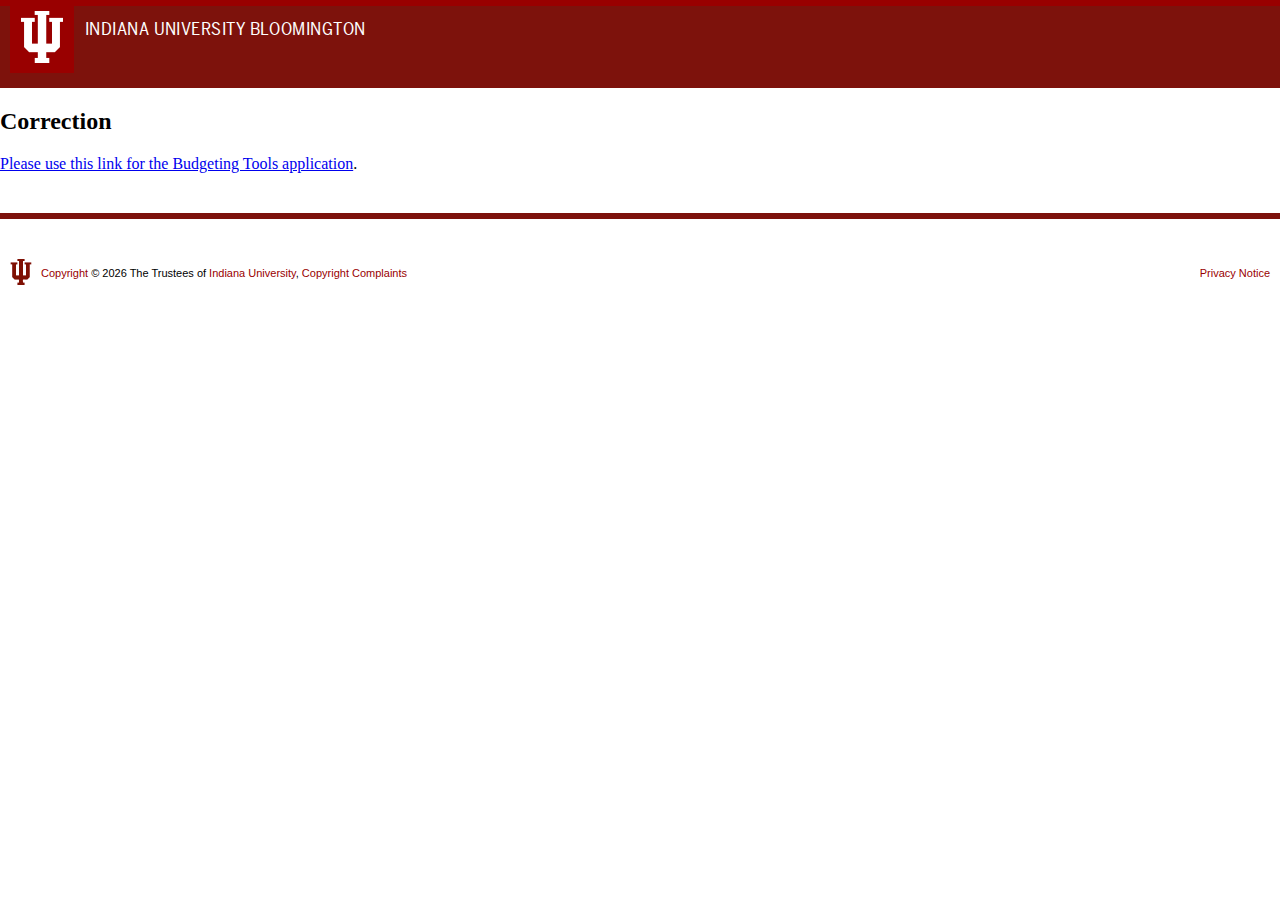
<file: _iu-brand/index.html>
<!doctype html>
<html>
    <head>
        <meta charset="utf-8">
        <title>Site Name: Indiana University Bloomington</title>
        <meta name="description" content="">
        
        <!-- BEGIN INDIANA UNIVERSITY BRANDING BAR AND FOOTER <HEAD> ELEMENTS -->
        <meta http-equiv="X-UA-Compatible" content="IE=edge">
    	<meta name="viewport" content="width=device-width, initial-scale=1.0" />
        <link href="css/base.css" rel="stylesheet" type="text/css" />
        <link href="css/wide.css" media="(min-width: 48.000em)" rel="stylesheet" type="text/css" />
        <!-- Remove both script tags below if Google Custom Search form is removed. -->
        <!--<script src="js/scripts.js" type="text/javascript"></script>
        <script type="text/javascript">
			var googleSearchToggleOptions = {
				searchResultsUrl: 'search.html',
				searchId: 'cse-search-form',
				searchResultsId: 'cse-search-results-form'
			};
		</script>-->
        <!--[if (lte IE 8) & (!IEMobile)]>
            <link href="css/fixed.css" media="screen" rel="stylesheet" type="text/css" />
        <![endif]-->
        <!--[if IE 7]>
            <link href="css/ie7.css" rel="stylesheet" type="text/css" />
        <![endif]--> 
        <!--[if IE 6]>
            <link href="css/ie6.css" rel="stylesheet" type="text/css" />
        <![endif]-->
        <!-- END INDIANA UNIVERSITY BRANDING BAR AND FOOTER <HEAD> ELEMENTS -->
        
    </head>
    <body>
        
        <!-- BEGIN INDIANA UNIVERSITY BRANDING BAR -->
        <div id="branding-bar">
        	<div class="bar">
                <div class="wrapper">
                    <p class="campus">
                        <a href="http://www.iub.edu/">
                            <img src="img/trident-tab.gif" height="73" width="64" alt=" " />
                            <span class="line-break">Indiana University</span> Bloomington
                        </a>
                    </p>
                    <!-- BEGIN OPTIONAL GOOGLE CUSTOM SEARCH -->
                    <!--<div id="cse-search">
                        <form id="cse-search-form" method="get" action="http://www.google.com/cse" role="search">
                            <fieldset id="cse-search-fieldset1">
                                <legend class="visuallyhidden">Choose which site to search</legend>
                                <ul>-->
                                	<!-- Update the value attribute of the input tag below to the URL to your website (do not include http:// or https:// or end with a forward slash). 
                                    Ex: www.iu.edu/~iubrand or brand.iu.edu. -->
                    <!--                <li><input type="radio" name="q" id="cse-search-option1" value="site:www.indiana.edu/~sitename" checked="checked" />&nbsp;<label for="cse-search-option1">This site</label></li>
                                    <li><input type="radio" name="q" id="cse-search-option2" value="site:www.iub.edu" />&nbsp;<label for="cse-search-option2">IUB</label></li> 
                                </ul>
                            </fieldset>-->
                    <!--        <fieldset id="cse-search-fieldset2">
                            	<label for="cse-search-keywords" class="visuallyhidden">Search keywords</label> 
                                <input type="text" name="as_q" id="cse-search-keywords" placeholder="Google&#8482; Custom Search" />
                                <input type="submit" name="cse-search-submit" id="cse-search-submit" value="Go" />
                                <input type="hidden" name="cx" value="015259877170389514313:f7mbppu3dj0" />
                                <input type="hidden" name="ie" value="UTF-8" />
                                <input type="hidden" name="nojs" value="1" />
                            </fieldset>
                        </form>
                        <p class="toggle search close"><a href="#"><span>Close</span> Search</a></p>
                    </div>
                    <div class="toggles">
                        <p class="toggle search open"><a href="#cse-search"><span>Open</span> Search</a></p>
                    </div>-->
                    <!-- END OPTIONAL GOOGLE CUSTOM SEARCH -->
                </div>
            </div>
        </div>
        <!-- END INDIANA UNIVERSITY BRANDING BAR -->
        
        <!-- Site content goes here. -->
        <h2>Correction</h2>
        <a href="../" target="_top">Please use this link for the Budgeting Tools application</a>.
        
        <!-- BEGIN INDIANA UNIVERSITY FOOTER -->
        <div id="footer" role="contentinfo">
        	<div class="wrapper">
                <p class="internal"><a href="#">Privacy Notice</a></p>
                <p class="copyright">
                    <a href="http://www.iu.edu/" class="block-iu"><img src="img/block-iu.png" height="26" width="22" alt="Block IU" /></a> 
                    <span class="line-break">
                        <a href="http://www.iu.edu/copyright/index.shtml">Copyright</a> &#169; 
                        <script type="text/javascript">
                            var theDate=new Date()
                            document.write(theDate.getFullYear())
                        </script>
                    </span> 
                    <span class="line-break">The Trustees of <a href="http://www.iu.edu/">Indiana University</a>,</span> 
                    <span class="line-break"><a href="http://www.iu.edu/copyright/complaints.shtml">Copyright Complaints</a></span>
                </p>
            </div>
        </div>
        <!-- END INDIANA UNIVERSITY FOOTER -->
        
    </body>
</html>
</file>
<file: _iu-brand/css/base.css>
/*************************************************
 * IU Branding Bar & Footer
 *
 * Version: 1.01
 * Author: IU Communications 
 * Author URI: http://communications.iu.edu
 ************************************************/

/****************************************
 * Fonts
 ****************************************/

/*** Benton Sans Cond ***/

@font-face {
    font-family: 'BentonSansCondensedRegular';
    src: url('../fonts/benton-sans-condensed/regular.eot');
    src: url('../fonts/benton-sans-condensed/regular.eot?#iefix') format('embedded-opentype'),
	     url('../fonts/benton-sans-condensed/regular.woff') format('woff'),
		 url('../fonts/benton-sans-condensed/regular.ttf') format('truetype'),
		 url('../fonts/benton-sans-condensed/regular.svg#BentonSansCondensedRegular') format('svg');
    font-style: normal;
	font-weight: normal;
}


/****************************************
 * General Formatting
 ****************************************/

body {
	margin: 0; 
	padding: 0;	
}

/*** Reusable Classes ***/

/* Wrapper */
.wrapper {
	margin: 0 auto;
	max-width: 100%;/* 960px; ADJUST THIS TO FIT YOUR SITE */
}

/* Line Break */
.line-break {
	display: block;	
}

/* Accessible Hiding */

/* Hide for both screenreaders and browsers: 
css-discuss.incutio.com/wiki/Screenreader_Visibility */
.hidden { 
	display: none; 
	visibility: hidden; 
}

/* Hide only visually, but have it available for screenreaders: by Jon Neal. 
www.webaim.org/techniques/css/invisiblecontent/  &  j.mp/visuallyhidden */
.visuallyhidden { 
	border: 0; 
	clip: rect(0 0 0 0); 
	height: 1px; 
	margin: -1px; 
	overflow: hidden; 
	padding: 0; 
	position: absolute; 
	width: 1px;
}

/* Extends the .visuallyhidden class to allow the element to be focusable when navigated to via the keyboard: 
drupal.org/node/897638 */
.visuallyhidden:active, .visuallyhidden:focus { 
	clip: auto; 
	height: auto; 
	margin: 0; 
	overflow: visible; 
	position: static; 
	width: auto;
}

/* Hide visually and from screenreaders, but maintain layout */
.invisible { 
	visibility: hidden; 
}


/****************************************
 * Branding Bar
 ****************************************/

#branding-bar {
	/*background: #212121 url(../img/bg-bar.gif) repeat-x 0 100%;*/
	background: #7d120c; /* url(../img/bg-bar.gif) repeat-x 0 100%;*/
	color: #fff;
	font-family: Arial, Helvetica, sans-serif;
	font-size: 16px; /* Normalize font size */
	line-height: 18px; /* Normalize line height */
	min-height: 46px;
	overflow: hidden;
	text-align: right;
}
#branding-bar h1,
#branding-bar p,
#branding-bar ul,
#branding-bar form,
#branding-bar fieldset,
#branding-bar input,
#branding-bar dl,
#branding-bar dt,
#branding-bar dd,
#branding-bar img,
#branding-bar abbr {
	border: none;
	display: block;
	font-weight: normal;
	margin: 0;
	padding: 0;	
}
#branding-bar a {
	color: #fff;	
}
#branding-bar ul {
	list-style: none;
}

/*** Bar ***/

#branding-bar .bar {
	border-top: 6px solid #990000;
}

/*** Trident Tab & Campus Name ***/

#branding-bar .campus {
	font-family: "BentonSansCondensedRegular", "Arial Narrow", Arial, Helvetica, sans-serif;
	font-size: 1em; /* 16px (16/16) */
	left: auto;
	letter-spacing: 0.025em;
	line-height: 1em; /* 16px (16/16) */
	position: absolute;
	text-align: left;
	text-transform: uppercase;
	top: 6px;
	z-index: 400;
}

#branding-bar .campus a {
	display: table-cell;
	height: 40px;
	padding: 0 0 0 45px;
	text-decoration: none;
	vertical-align: middle;	
}
#branding-bar .campus a:hover {
	text-decoration: none;	
}
#branding-bar .campus img {
	height: auto;
	left: 5px;
	position: absolute;
	top: -6px;
	width: 34px;
}
#branding-bar .campus .expanded {
	display: none;
}

/*** Search ***/

#branding-bar #cse-search {
	-webkit-transition: margin 0.8s ease-in-out, opacity 0s ease-in-out 0.8s;
  	-moz-transition: margin 0.8s ease-in-out, opacity 0s ease-in-out 0.8s;
  	-ms-transition: margin 0.8s ease-in-out, opacity 0s ease-in-out 0.8s;
  	-o-transition: margin 0.8s ease-in-out, opacity 0s ease-in-out 0.8s;
	float: left;
	margin: -300% 0 0 0;
	opacity: 0;
	padding: 53px 0 36px 0;
	position: relative;
	transition: margin 0.8s ease-in-out, opacity 0s ease-in-out 0.8s;
	text-align: left;
	width: 100%;
	z-index: 200;
}
#branding-bar #cse-search:target {
	margin: 0;	
	opacity: 1;
	z-index: 300;
}
#branding-bar #cse-search * {
	opacity: 0;	
}
#branding-bar #cse-search:target * {
	opacity: 1;	
}
#branding-bar #cse-search form {
	font-size: 0.625em; /* 10px (10/16) */
	line-height: 1.200em; /* 12px (12/10) */
	margin: 0 auto;
	width: 95%;	
}
#branding-bar #cse-search fieldset {
	border: none;
}

/* Fieldset 1 */
#branding-bar #cse-search-fieldset1 {
	bottom: 16px;
	margin: 0 2.5%;
	position: absolute;
	right: 36px;	
}
#branding-bar #cse-search-fieldset1 li {
	float: left;
	margin: 0 5px 0 0;	
}
#branding-bar #cse-search-fieldset1 input,
#branding-bar #cse-search-fieldset1 label {
	display: inline-block;
	vertical-align: bottom;	
}

/* Fieldset 2 */
#branding-bar #cse-search-fieldset2 {
	position: relative;	
}
#branding-bar #cse-search-fieldset2 label.visuallyhidden {
	left: -9999px;
	position: absolute;
	top: -9999px;	
}
#branding-bar #cse-search-fieldset2 input {
	float: left;	
}

/* Keywords */
#branding-bar #cse-search-keywords {
	background: #d3d3d3;
	border: none;
	border-radius: 0;
	color: #000;
	font-family: Arial, Helvetica, sans-serif;
	font-size: 1em; /* 10px (10/16) */
	line-height: 2.600em; /* 26px (26/10) */
	min-height: 26px;
	padding: 0 5% 0 2%;
	vertical-align: middle;
	width: 93%;
}
#branding-bar #cse-search-keywords::-webkit-input-placeholder {
   color: #000;
   opacity: 1;
}
#branding-bar #cse-search-keywords:-moz-placeholder {
   color: #000; 
   opacity: 1; 
}
#branding-bar #cse-search-keywords::-moz-placeholder {
   color: #000;
   opacity: 1;  
}
#branding-bar #cse-search-keywords:-ms-input-placeholder {  
   color: #000;
   opacity: 1;  
}

/* Submit */
#branding-bar #cse-search-submit {
	-webkit-appearance: none;
	background-color: #990000;
	border: none;
	border-radius: 0;
	color: #fff;
	cursor: pointer;
	font-weight: bold;
	height: 26px;
	margin: 0 0 0 -36px;
	text-transform: uppercase;
	width: 36px;	
}

/*** Tools ***/

#branding-bar #campus-tools {
	-webkit-transition: margin 0.8s ease-in-out, opacity 0s ease-in-out 0.8s;
  	-moz-transition: margin 0.8s ease-in-out, opacity 0s ease-in-out 0.8s;
  	-ms-transition: margin 0.8s ease-in-out, opacity 0s ease-in-out 0.8s;
  	-o-transition: margin 0.8s ease-in-out, opacity 0s ease-in-out 0.8s;
	float: left;
	margin: -300% 0 0 0;
	opacity: 0;
	padding: 53px 0 10px 0;
	position: relative;
	text-align: left;
	transition: margin 0.8s ease-in-out, opacity 0s ease-in-out 0.8s;
	width: 100%;
	z-index: 200;
}
#branding-bar #campus-tools:target {
	left: 0;
	margin: 0;	
	opacity: 1;
	z-index: 300;
}
#branding-bar #campus-tools * {
	opacity: 0;	
}
#branding-bar #campus-tools:target * {
	opacity: 1;	
}
#branding-bar #campus-tools .groups {
	font-size: 0.750em; /* 12px (12/16) */
	line-height: 1.500em; /* 18px (18/12) */
	margin: 0 auto;
	width: 95%;
}
#branding-bar #campus-tools .group {
	border-bottom: 1px solid #585858;
	margin: 0 0 15px 0;
	padding: 0 0 10px 0;	
}
#branding-bar #campus-tools .group:last-child {
	border-bottom: none;
	padding-bottom: 0;	
}
#branding-bar #campus-tools .heading {
	font-size: 1.083em; /* 13px (13/12) */
	font-weight: bold;
	line-height: 1.385em; /* 18px (18/13) */
	text-transform: uppercase;	
}
#branding-bar #campus-tools li a {
	display: block;
	padding: 3px 0;
	text-decoration: underline;	
}

/*** Toggles ***/

#branding-bar .toggles {
	float: right;
}
#branding-bar .toggle {
	display: inline-block;
	margin: -6px 5px 14px -4px;
	position: relative;
	vertical-align: top;
	z-index: 100;	
}
#branding-bar .toggle a {
	background-color: #212121;
	color: #fff;
	display: table-cell;
	font-size: 0.625em; /* 10px (10/16) */
	height: 32px;
	line-height: 1.200em; /* 12px (12/10) */
	padding: 0 3px 0 0;	
	text-align: center;
	text-decoration: none;
	vertical-align: middle;
	width: 42px;
}
#branding-bar .toggle a span {
	display: inline-block;
	text-indent: -9999px;	
}
#branding-bar .toggle.search a {
	background-image: url(../img/search-submit.png);
	background-position: 50% 50%;
	background-repeat: no-repeat;
	text-indent: -9999px;
}
#branding-bar .toggle.tools a:after {
	display: inline-block;
	font-size: 0.600em; /* 6px (6/10) */
	line-height: 1em; /* 6px (6/6) */
	margin: 0 0 0 2px;
	vertical-align: middle;	
}
#branding-bar #campus-tools .toggle.tools a:after {
	content: "▲";
}
#branding-bar .toggle.tools a:after {
	content: "▼";
}
#branding-bar .toggle.search.close,
#branding-bar .toggle.tools.close {
	display: none;
	bottom: -40px;
	position: absolute;
}
#branding-bar .toggle.search.close {
	right: 0;	
}
#branding-bar.gateway .toggle.search.close {
	right: 50px;	
}
#branding-bar.gateway .toggle.tools.close {
	right: 0;
}
#branding-bar #cse-search:target .toggle.search.close,
#branding-bar #campus-tools:target .toggle.tools.close {
	display: block;	
}


/****************************************
 * Footer
 ****************************************/

#footer {
	background: #fff;
	font-family: Arial, Helvetica, sans-serif;
	font-size: 16px; /* Normalize font size */
	line-height: 18px; /* Normalize line height */
	margin: 20px 0 0 0;
	padding: 0 0 20px 0;
	text-align: center;
}
#footer p {
	margin: 0;
	padding: 0;	
}
#footer img {
	border: none;	
}
#footer a {
	color: #990000;
	text-decoration: none;	
}
#footer a:hover {
	text-decoration: underline;	
}
#footer .wrapper {
	font-size: 0.688em; /* 11px (11/16) */
	line-height: 1.273em; /* 14px (14/11) */
}
#footer .tagline {
	background: #7d110c;
	color: #fff;
	font-family: "BentonSansCondensedRegular", "Arial Narrow", Arial, Helvetica, sans-serif;
	font-size: 1.636em; /* 18px (18/11) */
	letter-spacing: -0.02em;
	line-height: 1em; /* 18px (18/18) */
	margin: 0 0 10px 0;
	padding: 5px;	
}
#footer .internal {
	margin: 0 0 15px 0;	
}
#footer .block-iu { 
	display: block;
	margin: 0 auto 5px auto;
}


/****************************************
 * Search Results Form
 ****************************************/

#cse-search-results-form {
	font-family: Arial, Helvetica, sans-serif;
	font-size: 16px; /* Normalize font size */
	line-height: 18px; /* Normalize line height */
	margin: 0 0 20px 0;	
	padding: 40px 10px 0 10px;
}
#cse-search-results-form fieldset {
	border: none;
	font-size: 0.750em; /* 12px (12/16) */
	line-height: 1.334em; /* 16px (16/12) */
	margin: 0;
	padding: 0;
	position: relative;	
}
#cse-search-results-form legend {
	padding: 0 0 10px 0;	
}
#cse-search-results-form ul {
	list-style: none;
	margin: 0 0 5px 0;
	overflow: hidden;
	padding: 0;	
}
#cse-search-results-form ul li {
	float: left;
	margin: 0 15px 0 0;	
}
#cse-search-results-fieldset1 input, 
#cse-search-results-fieldset1 label {
	display: inline-block;
	vertical-align: bottom;
}
#cse-search-results-fieldset2 label.visuallyhidden {
	left: -9999px;
	position: absolute;
	top: -9999px;	
}
#cse-search-results-fieldset2 input {
	float: left;	
}
#cse-search-results-keywords {
	background: #601411;
	border: none;
	border-radius: 0;
	color: #fff;
	font-family: Arial, Helvetica, sans-serif;
	font-size: 0.8333em; /* 10px (10/12) */
	line-height: 2.600em; /* 26px (26/10) */
	margin: 0 0 10px 0;
	min-height: 26px;
	min-width: 144px;
	padding: 0 5% 0 2%;
	vertical-align: middle;
	width: 93%;
}
#cse-search-results-keywords::-webkit-input-placeholder {
   color: #fff;
   opacity: 1;
}
#cse-search-results-keywords:-moz-placeholder {
   color: #fff; 
   opacity: 1; 
}
#cse-search-results-keywords::-moz-placeholder {
   color: #fff;
   opacity: 1;  
}
#cse-search-results-keywords:-ms-input-placeholder {  
   color: #fff;
   opacity: 1;  
}
#cse-search-results-submit {
	-webkit-appearance: none;
	background: #990000 url(../img/search-submit.png) no-repeat 50% 50%;
	border: none;
	border-radius: 0;
	color: #fff;
	cursor: pointer;
	font-weight: bold;
	height: 26px;
	margin: 0 0 10px -45px;
	padding: 0;
	text-indent: -9999px;
	text-transform: uppercase;
	width: 45px;		
}
#cse-search-results-noscript {
	border: none;
	height: 400px;
	width: 100%;	
}


/****************************************
 * iOS Adjustments
 ****************************************/

@media screen and (max-device-width: 480px) {
	
	html {
		-webkit-text-size-adjust: none;	
	}
	input, select, textarea {
		font-size: 16px !important; /* Disable input zoom */
		line-height: 16px !important; /* Disable input zoom */
	}
	
}


/****************************************
 * Media Queries
 ****************************************/

/* 320px */
@media only screen and (min-width: 20.000em) {
	
	/****************************************
	 * Branding Bar
	 ****************************************/
 	
	/*** Tools ***/
	
	#branding-bar #campus-tools .groups {
		overflow: hidden;	
	}
	#branding-bar #campus-tools ul {
		overflow: hidden;	
	}
	#branding-bar #campus-tools li {
		float: left;
		width: 50%;	
	}
	
}
</file>
<file: _iu-brand/css/wide.css>
/*************************************************
 * IU Branding Bar & Footer
 *
 * Version: 1.01
 * Author: IU Communications 
 * Author URI: http://communications.iu.edu
 ************************************************/

/****************************************
 * General Formatting
 ****************************************/

/*** Reusable Classes ***/

/* Wrapper */
.wrapper {
	padding: 0 10px;
}

/* Line Break */
.line-break {
	display: inline;	
}


/****************************************
 * Branding Bar
 ****************************************/

#branding-bar {
	min-height: 88px;
}

/*** Trident Tab & Campus Name ***/

#branding-bar .campus {
	font-size: 1.125em; /* 18px (18/16) */
	line-height: 1em; /* 18px (18/18) */
}
#branding-bar .campus a {
	height: 46px;
	padding: 0 0 0 75px;
}

#branding-bar .campus a.tiny {
	height: 46px;
	padding: 0 0 0 0px;
}

#branding-bar .campus img {
	left: 0;
	width: 64px;
}

/*** Search ***/

#branding-bar #cse-search {
	-webkit-transition: none;
  	-moz-transition: none;
  	-ms-transition: none;
  	-o-transition: none;
	float: none;
	height: 0;
	margin: 0;
	opacity: 1;
	padding: 0;
	text-align: right;
	transition: none;
	width: auto;
	z-index: 300;
}
#branding-bar.gateway #cse-search {
	padding-right: 50px;
}
#branding-bar #cse-search * {
	opacity: 1;	
}
#branding-bar #cse-search form {
	margin: 0;
	width: auto;
}
#branding-bar #cse-search fieldset {
	display: inline-block;
	vertical-align: middle;	
}

/* Fieldset 1 */
#branding-bar #cse-search-fieldset1 {
	margin: 0;
	position: static;	
}

/* Keywords */
#branding-bar #cse-search-keywords {
	background: #601411;
	color: #fff;
	padding: 0 12px;
	width: 144px;	
}
#branding-bar #cse-search-keywords::-webkit-input-placeholder {
   color: #fff;
}
#branding-bar #cse-search-keywords:-moz-placeholder {
   color: #fff; 
}
#branding-bar #cse-search-keywords::-moz-placeholder {
   color: #fff;  
}
#branding-bar #cse-search-keywords:-ms-input-placeholder {  
   color: #fff; 
}

/* Submit */
#branding-bar #cse-search-submit {
	background-image: url(../img/search-submit.png);
	background-position: 50% 50%;
	background-repeat: no-repeat;
	margin: 0;
	text-indent: -9999px;
	width: 45px;	
}

/*** Tools ***/

#branding-bar #campus-tools {
	-webkit-transition: margin 0.5s ease-in-out, opacity 0s ease-in-out 0.5s;
  	-moz-transition: margin 0.5s ease-in-out, opacity 0s ease-in-out 0.5s;
  	-ms-transition: margin 0.5s ease-in-out, opacity 0s ease-in-out 0.5s;
  	-o-transition: margin 0.5s ease-in-out, opacity 0s ease-in-out 0.5s;
	margin-top: -50%;
	transition: margin 0.5s ease-in-out, opacity 0s ease-in-out 0.5s;
}
#branding-bar #campus-tools:target {
	padding: 78px 0 20px 0;
	z-index: 200;
}
#branding-bar #campus-tools .groups {
	display: table;
	margin: 0;
	width: 100%;
}
#branding-bar #campus-tools .group {
	border-bottom: none;
	display: table-cell;
	float: none;
	margin: 0;
	padding: 0;
	vertical-align: top;
	width: auto;	
}
#branding-bar #campus-tools li {
	float: none;
	width: auto;
}
#branding-bar #campus-tools li a {
	padding: 0;	
}

/*** Toggles ***/

#branding-bar .toggle {
	margin: 0 0 20px 0;
}
#branding-bar .toggle a {
	height: 26px;
}
#branding-bar #cse-search:target .toggle.search.close, 
#branding-bar .toggle.search {
	display: none;
}
#branding-bar .toggle.tools.close {
	bottom: -46px;
}
#branding-bar.gateway .toggle.tools.close {
	right: 0;
}


/****************************************
 * Footer
 ****************************************/

#footer {
	border-top: 6px solid #7d110c;
	margin-top: 40px;
	padding: 40px 0 30px 0;
	position: relative;
	text-align: left;
	z-index: 1;
}
#footer .wrapper {
	position: relative;
}
#footer .tagline {
	font-size: 2.545em; /* 28px (28/11) */
	left: 50%;
	line-height: 1em; /* 28px (28/28) */
	margin: 0 0 0 -222px;
	max-width: 444px;
	padding: 8px;
	position: absolute;
	text-align: center;
	top: -66px;
	width: 55%;	
}
#footer .copyright {
	overflow: hidden;
	padding: 7px 0 0 0;
	position: relative;
}
#footer .internal {
	position: absolute;
	right: 10px;
	top: 7px;
	z-index: 1;	
}
#footer .block-iu { 
	float: left;
	margin: -7px 9px 0 0;
}


/****************************************
 * Media Queries
 ****************************************/

/* 960px */
@media only screen and (min-width: 60.000em) {
	
	/****************************************
	 * Branding Bar
	 ****************************************/
 
	/*** Trident Tab & Campus Name ***/

	#branding-bar .campus abbr {
		display: none;	
	}
	#branding-bar .campus .expanded {
		display: block;
	}
	
}
</file>
<file: _iu-brand/css/fixed.css>
/*************************************************
 * IU Branding Bar & Footer
 *
 * Version: 1.01
 * Author: IU Communications 
 * Author URI: http://communications.iu.edu
 ************************************************/

/****************************************
 * Import Media Queries
 ****************************************/

@import url("wide.css");
  
  
/****************************************
 * General Formatting
 ****************************************/

/*** Reusable Classes ***/

/* Wrapper */
.wrapper {
	width: 960px; /* ADJUST THIS TO FIT YOUR SITE */	
}


/****************************************
 * Branding Bar
 ****************************************/

/*** Trident Tab & Campus Name ***/

#branding-bar .campus abbr {
	display: none;	
}
#branding-bar .campus .expanded {
	display: block;
}
</file>
<file: _iu-brand/css/ie7.css>
/*************************************************
 * IU Branding Bar & Footer
 *
 * Version: 1.01
 * Author: IU Communications 
 * Author URI: http://communications.iu.edu
 ************************************************/

/****************************************
 * Branding Bar
 ****************************************/

#branding-bar {
	background-position: 0 6px;
}
#branding-bar .wrapper {
	zoom: 1; /* Trigger hasLayout */
}

/*** Trident Tab & Campus Name ***/

#branding-bar .campus a {
	display: block;
	float: left;
	height: 61px;
	padding-top: 12px;	
}

/*** Search ***/

#branding-bar.gateway #cse-search {
	padding-right: 0;	
}
#branding-bar #cse-search form {
	float: right;
	zoom: 1; /* Trigger hasLayout */
}
#branding-bar #cse-search fieldset {
	display: inline;
	zoom: 1; /* Trigger hasLayout */
}

/* Fieldset 1 */
#branding-bar #cse-search-fieldset1 input,
#branding-bar #cse-search-fieldset1 label {
	display: inline;
	vertical-align: middle;	
	zoom: 1; /* Trigger hasLayout */	
}

/*** Tools ***/

#branding-bar #campus-tools {
	float: none;
	left: 0;
	margin: 0;
	padding-top: 80px;
}
#branding-bar #campus-tools .groups {
	display: block;
	overflow: hidden;
}
#branding-bar #campus-tools .group {
	border-bottom: 1px solid #585858;
	display: block;
	margin: 0 0 15px 0;
	padding: 0 0 10px 0;	
}
#branding-bar #campus-tools .group:last-child {
	border-bottom: none;
	padding-bottom: 0;	
}
#branding-bar #campus-tools ul {
	overflow: hidden;	
}
#branding-bar #campus-tools li {
	float: left;
	width: 50%;	
}
#branding-bar #campus-tools li a {
	zoom: 1; /* Trigger hasLayout */	
}

/*** Toggles ***/

#branding-bar .toggle {
	display: none;
}


/****************************************
 * Footer
 ****************************************/

#footer {
	zoom: 1; /* IE has layout */
}


/****************************************
 * Search Results Form
 ****************************************/

#cse-search-results-fieldset1 input, 
#cse-search-results-fieldset1 label {
	display: inline;
	vertical-align: middle;	
	zoom: 1; /* IE has layout */
}
#cse-search-results-submit {
	text-transform: capitalize;	
}
</file>
<file: _iu-brand/css/ie6.css>
/*************************************************
 * IU Branding Bar & Footer
 *
 * Version: 1.01
 * Author: IU Communications 
 * Author URI: http://communications.iu.edu
 ************************************************/

/****************************************
 * Branding Bar
 ****************************************/

#branding-bar {
	background-position: 0 6px;
	height: 52px;
}
#branding-bar.gateway {
	height: auto;	
}
#branding-bar .wrapper {
	zoom: 1; /* Trigger hasLayout */
}

/*** Trident Tab & Campus Name ***/

#branding-bar .campus a {
	display: block;
	float: left;
	height: 61px;
	padding-top: 12px;
	zoom: 1; /* Trigger hasLayout */
}

/*** Search ***/

#branding-bar.gateway #cse-search {
	padding-right: 0;	
}
#branding-bar #cse-search form {
	float: right;
	zoom: 1; /* Trigger hasLayout */
}
#branding-bar #cse-search fieldset {
	display: inline;
	zoom: 1; /* Trigger hasLayout */
}

/* Fieldset 1 */
#branding-bar #cse-search-fieldset1 input,
#branding-bar #cse-search-fieldset1 label {
	display: inline;
	vertical-align: middle;
	zoom: 1; /* Trigger hasLayout */	
}

/* Keywords */
#branding-bar #cse-search-keywords {
	height: 26px;
	width: 144px;
}

/* Submit */
#branding-bar #cse-search-submit {
	background-image: none;
	text-indent: 0;	
}

/*** Tools ***/

#branding-bar #campus-tools {
	float: none;
	left: 0;
	margin: 0;
}
#branding-bar #campus-tools .groups {
	display: block;
	overflow: hidden;
}
#branding-bar #campus-tools .group {
	border-bottom: 1px solid #585858;
	display: block;
	margin: 0 0 15px 0;
	padding: 0 0 10px 0;	
}
#branding-bar #campus-tools .group:last-child {
	border-bottom: none;
	padding-bottom: 0;	
}
#branding-bar #campus-tools ul {
	overflow: hidden;	
	zoom: 1; /* Trigger hasLayout */
}
#branding-bar #campus-tools li {
	float: left;
	width: 50%;	
}
#branding-bar #campus-tools li a {
	zoom: 1; /* Trigger hasLayout */	
}

/*** Toggles ***/

#branding-bar .toggle {
	display: none;
}


/****************************************
 * Footer
 ****************************************/

#footer {
	zoom: 1; /* IE has layout */
}
#footer .tagline {
	width: 444px;
}


/****************************************
 * Search Results Form
 ****************************************/

#cse-search-results-form ul {
	zoom: 1; /* IE has layout */
}
#cse-search-results-fieldset1 input, 
#cse-search-results-fieldset1 label {
	display: inline;
	vertical-align: middle;	
	zoom: 1; /* IE has layout */
}
#cse-search-results-keywords {
	height: 26px;
}
#cse-search-results-submit {
	background-image: none;
	text-indent: 0;
}
</file>
